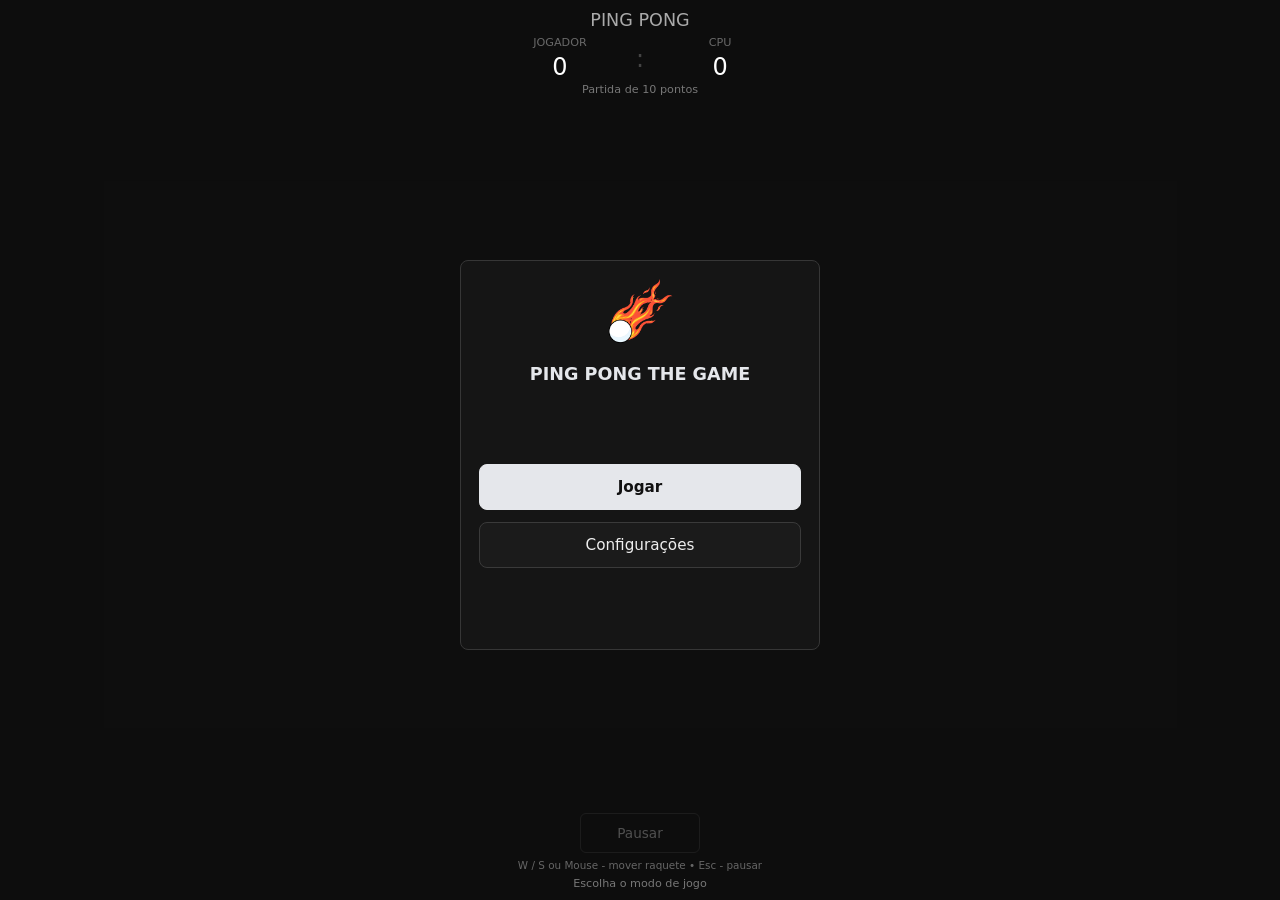
<file: index.html>
<!DOCTYPE html>
<html lang="pt-BR">
<head>
  <meta charset="UTF-8" />
  <meta name="viewport" content="width=device-width, initial-scale=1.0, viewport-fit=cover" />
  <title>Ping Pong | The Game</title>
  <style>
    * {
      box-sizing: border-box;
      margin: 0;
      padding: 0;
    }

    html,
    body {
      width: 100%;
      height: 100%;
      min-height: 100dvh;
      overflow: hidden;
      background: #0d0d0d;
    }

    #game-frame {
      display: block;
      width: 100dvw;
      height: 100dvh;
      border: 0;
    }
  </style>
</head>
<body>
  <noscript style="display: block; padding: 16px; color: #fff; font-family: Segoe UI, sans-serif;">
    Ative o JavaScript para jogar.
  </noscript>

  <iframe id="game-frame" title="Ping Pong" allow="autoplay"></iframe>

  <script>
    (() => {
      const frame = document.getElementById('game-frame');
      const frameTitles = {
        'pt-BR': { mobile: 'Ping Pong para celular', desktop: 'Ping Pong para desktop' },
        en: { mobile: 'Ping Pong for mobile', desktop: 'Ping Pong for desktop' },
        es: { mobile: 'Ping Pong para móvil', desktop: 'Ping Pong para escritorio' }
      };
      const mobileUserAgent = navigator.userAgentData?.mobile === true ||
        /Android|webOS|iPhone|iPad|iPod|BlackBerry|IEMobile|Opera Mini/i.test(navigator.userAgent);
      const coarsePointer = window.matchMedia('(pointer: coarse)').matches;
      const compactScreen = Math.min(screen.width, screen.height) <= 1024;
      const useMobileVersion = mobileUserAgent || (coarsePointer && compactScreen);

      const normalizeLanguage = value => {
        if (value?.toLowerCase().startsWith('en')) return 'en';
        if (value?.toLowerCase().startsWith('es')) return 'es';
        return 'pt-BR';
      };

      let language = 'pt-BR';
      try {
        language = normalizeLanguage(window.localStorage.getItem('ping-pong-language'));
      } catch {
        // Portuguese remains the default when storage is unavailable.
      }

      const applyFrameLanguage = nextLanguage => {
        language = normalizeLanguage(nextLanguage);
        document.documentElement.lang = language;
        frame.title = frameTitles[language][useMobileVersion ? 'mobile' : 'desktop'];
      };

      frame.src = useMobileVersion ? 'ping_pong_mobile_v2.html?v=20260809-3' : 'ping_pong_desktop.html';
      applyFrameLanguage(language);

      window.addEventListener('message', event => {
        if (event.source === frame.contentWindow && event.data?.type === 'ping-pong-language') {
          applyFrameLanguage(event.data.language);
        }
      });
    })();
  </script>
</body>
</html>
</file>
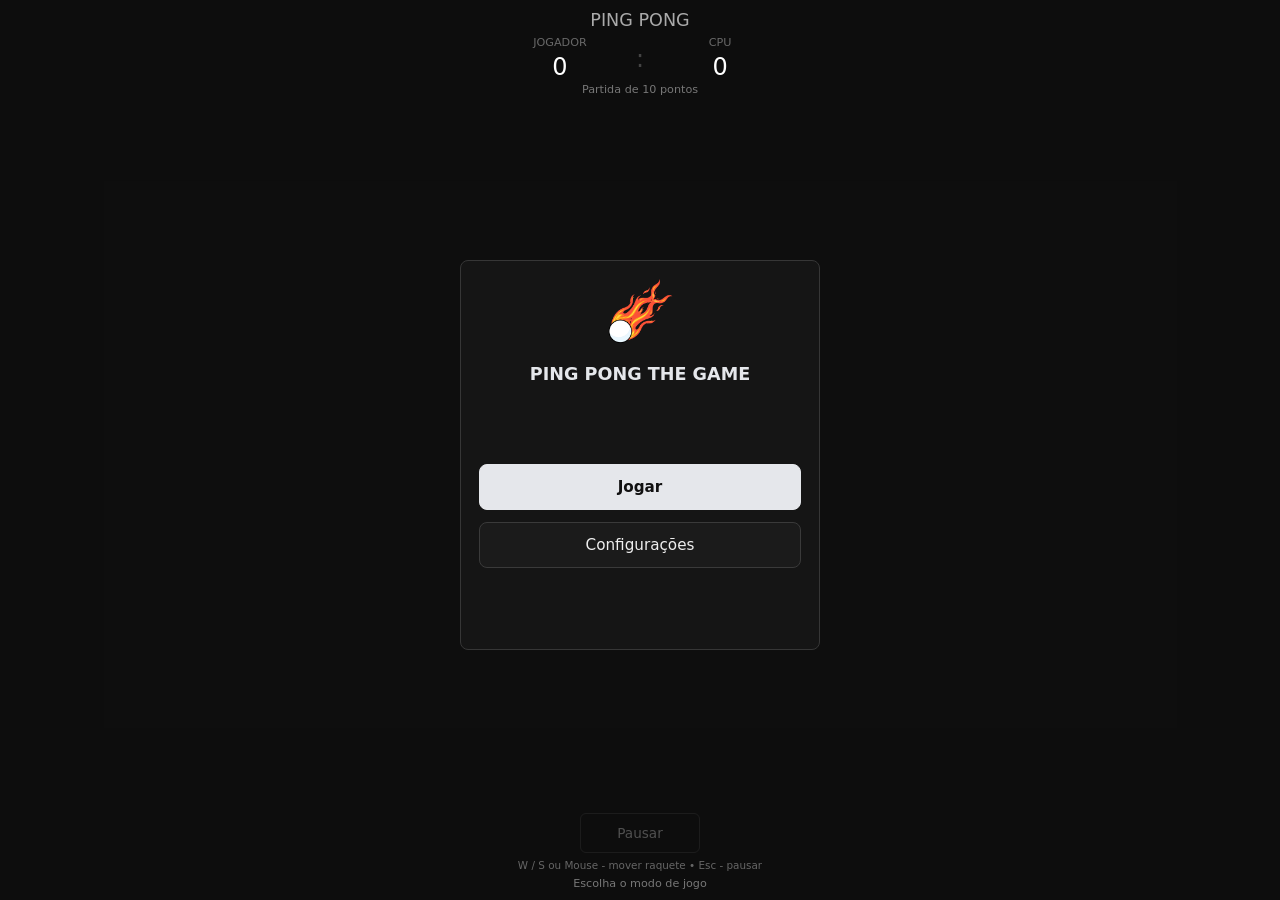
<file: ping_pong_desktop.html>
<!DOCTYPE html>
<html lang="pt-BR">
<head>
  <meta charset="UTF-8" />
  <meta name="viewport" content="width=device-width, initial-scale=1.0, viewport-fit=cover" />
  <meta name="theme-color" content="#0d0d0d" />
  <title>Ping Pong | Desktop</title>
  <link rel="stylesheet" href="css/desktop.css" />
  <script src="js/game-services.js?v=20260809-3" defer></script>
  <script src="js/game-desktop.js" defer></script>
</head>
<body data-page-title="pageTitleDesktop">
  <h1>Ping Pong</h1>

  <div id="score-area">
    <div id="scoreboard" aria-label="Placar" aria-live="polite" data-i18n-aria-label="scoreboard">
      <div class="score-block">
        <span class="score-label" id="label-left">JOGADOR</span>
        <span id="score-left">0</span>
      </div>
      <span class="score-separator" aria-hidden="true">:</span>
      <div class="score-block">
        <span class="score-label" id="label-right">CPU</span>
        <span id="score-right">0</span>
      </div>
    </div>
    <p id="winning-score-display" role="status" aria-live="polite">Partida de 10 pontos</p>
  </div>

  <main id="game-container">
    <canvas
      id="game-canvas"
      width="1196"
      height="610"
      role="application"
      aria-label="Mesa de ping pong. Use W e S ou o mouse para mover a raquete esquerda."
      data-i18n-aria-label="desktopCanvas"
    ></canvas>

    <div id="overlay" class="menu-active">
      <div id="countdown" class="hidden" role="status" aria-live="assertive">3</div>
      <div id="game-over-panel" class="hidden">
        <div id="winner-message" role="status" aria-live="assertive"></div>
        <button id="btn-game-over-reset" class="menu-btn primary" type="button" data-i18n="restart">Reiniciar</button>
      </div>
      <div id="ready-overlay" class="hidden">
        <span class="control-cue" aria-hidden="true">
          <svg viewBox="0 0 40 52">
            <g class="cursor-glyph">
              <path d="M7 8v36l9-9 8 17 7-4-8-16h13L7 8Z"></path>
            </g>
          </svg>
        </span>
        <button id="start-prompt" type="button" data-i18n="clickToStart">Clique para começar</button>
      </div>

      <section id="start-menu" role="dialog" aria-modal="true" aria-labelledby="menu-title">
        <img id="menu-logo" class="menu-logo" src="img/logo.png" alt="" width="73" height="73" />
        <h2 id="menu-title" class="menu-title">Ping Pong The Game</h2>

        <div class="menu-screen is-active" data-menu-screen="mainMenu">
          <div class="menu-actions">
            <button class="menu-btn primary" id="play-menu" type="button" data-i18n="play">Jogar</button>
            <button class="menu-btn" id="settings-menu" type="button" data-i18n="settings">Configurações</button>
          </div>
        </div>

        <div class="menu-screen" data-menu-screen="playMenu" hidden>
          <h3 data-i18n="chooseMode">Escolha o modo de jogo</h3>
          <p data-i18n="startsIn">O jogo começa após 3 segundos</p>
          <div class="menu-actions">
            <button class="menu-btn" id="menu-1p" type="button" data-i18n="onePlayer">1 Jogador</button>
            <button class="menu-btn" id="menu-2p" type="button" data-i18n="twoPlayers">2 Jogadores</button>
            <button class="menu-btn back-btn" type="button" data-menu-back>
              <svg viewBox="0 0 24 24" aria-hidden="true">
                <path d="M19 12H5"></path>
                <path d="m12 19-7-7 7-7"></path>
              </svg>
              <span data-i18n="back">Voltar</span>
            </button>
          </div>
        </div>

        <div class="menu-screen" data-menu-screen="difficultyMenu" hidden>
          <h3 data-i18n="chooseDifficulty">Escolha a dificuldade</h3>
          <div class="menu-actions">
            <button class="menu-btn" type="button" data-difficulty="easy" data-i18n="easy">Fácil</button>
            <button class="menu-btn" type="button" data-difficulty="medium" data-i18n="medium">Médio</button>
            <button class="menu-btn" type="button" data-difficulty="pro" data-i18n="pro">Pro</button>
            <button class="menu-btn back-btn" type="button" data-menu-back="playMenu">
              <svg viewBox="0 0 24 24" aria-hidden="true">
                <path d="M19 12H5"></path>
                <path d="m12 19-7-7 7-7"></path>
              </svg>
              <span data-i18n="back">Voltar</span>
            </button>
          </div>
        </div>

        <div class="menu-screen settings-menu-screen" data-menu-screen="settingsMenu" hidden>
          <fieldset class="setting-group">
            <legend data-i18n="winningScore">Pontos para vencer</legend>
            <div class="segmented-control" role="group" aria-label="Pontos para vencer" data-i18n-aria-label="winningScore">
              <button type="button" data-winning-score="3" aria-pressed="false">3</button>
              <button type="button" data-winning-score="5" aria-pressed="false">5</button>
              <button type="button" data-winning-score="7" aria-pressed="false">7</button>
              <button type="button" data-winning-score="10" aria-pressed="false">10</button>
            </div>
          </fieldset>
          <fieldset class="setting-group audio-settings">
            <legend data-i18n="audio">Áudio</legend>
            <label class="setting-toggle" for="music-toggle">
              <span data-i18n="music">Música</span>
              <input id="music-toggle" type="checkbox" checked />
            </label>
            <label class="setting-toggle" for="sound-toggle">
              <span data-i18n="sound">Sons do jogo</span>
              <input id="sound-toggle" type="checkbox" checked />
            </label>
          </fieldset>
          <div class="language-setting">
            <label for="language-select" data-i18n="language">Idioma</label>
            <select id="language-select" aria-label="Selecionar idioma" data-i18n-aria-label="languageSelect">
              <option value="pt-BR">Português</option>
              <option value="en">English</option>
              <option value="es">Español</option>
            </select>
          </div>
          <div class="menu-actions settings-actions">
            <button class="menu-btn back-btn" type="button" data-menu-back>
              <svg viewBox="0 0 24 24" aria-hidden="true">
                <path d="M19 12H5"></path>
                <path d="m12 19-7-7 7-7"></path>
              </svg>
              <span data-i18n="back">Voltar</span>
            </button>
          </div>
        </div>
      </section>

      <section id="pause-menu" class="hidden" role="dialog" aria-modal="true" aria-labelledby="pause-menu-title">
        <div class="pause-screen is-active" data-pause-screen="actions">
          <h2 id="pause-menu-title" class="menu-title" data-i18n="paused">Pausado</h2>
          <div class="menu-actions pause-actions">
            <button class="menu-btn primary" id="btn-resume" type="button" data-i18n="continue">Continuar</button>
            <button class="menu-btn" id="btn-reset" type="button" data-i18n="restart">Reiniciar</button>
            <button class="menu-btn" id="btn-menu" type="button" data-i18n="backToMenu">Voltar ao Menu</button>
          </div>
        </div>

        <div class="pause-screen" data-pause-screen="restartConfirm" hidden>
          <h2 class="menu-title" data-i18n="restartMatch">Reiniciar partida?</h2>
          <p class="pause-confirmation-text" data-i18n="restartConfirmation">Tem certeza que deseja reiniciar?</p>
          <div class="pause-confirmation-actions">
            <button class="menu-btn primary" id="btn-reset-confirm" type="button" data-i18n="yes">Sim</button>
            <button class="menu-btn" id="btn-reset-cancel" type="button" data-i18n="no">Não</button>
          </div>
        </div>
      </section>
    </div>
  </main>

  <nav id="controls" aria-label="Controles da partida" data-i18n-aria-label="matchControls">
    <button id="btn-pause" type="button" aria-controls="pause-menu" aria-expanded="false" disabled data-i18n="pause">Pausar</button>
    <button id="btn-game-over-menu" class="hidden" type="button" data-i18n="backToMenu">Voltar ao Menu</button>
  </nav>

  <p class="hint" id="hint">W / S ou Mouse - mover raquete • Esc - pausar</p>
  <p id="msg" role="status" aria-live="polite">Escolha o modo de jogo</p>
</body>
</html>
</file>
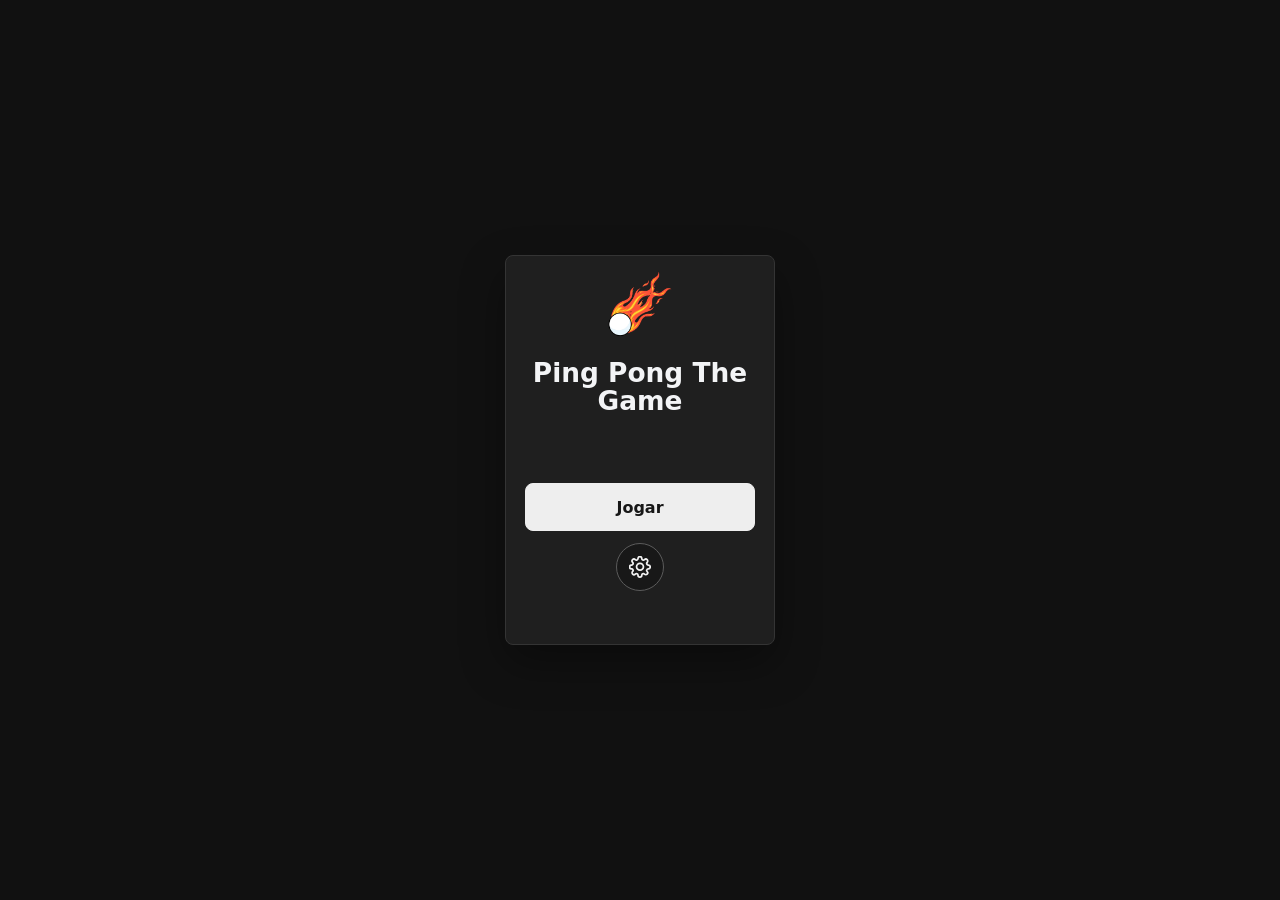
<file: ping_pong_mobile_v2.html>
<!DOCTYPE html>
<html lang="pt-BR">
<head>
  <meta charset="UTF-8" />
  <meta name="viewport" content="width=device-width, initial-scale=1.0, maximum-scale=1.0, user-scalable=no, viewport-fit=cover" />
  <meta name="theme-color" content="#111111" />
  <title>Ping Pong | Mobile</title>
  <link rel="stylesheet" href="css/mobile.css" />
  <script src="js/game-services.js?v=20260809-3" defer></script>
  <script src="js/game-mobile.js" defer></script>
</head>
<body data-page-title="pageTitleMobile">
  <h1>Ping Pong</h1>

  <main id="game-frame">
    <div id="field-row">
      <div id="score-row" aria-label="Placar" aria-live="polite" data-i18n-aria-label="scoreboard">
        <div class="side-score" id="side-left">
          <span class="score-label" id="label-left">CPU</span>
          <span class="score" id="score-left">0</span>
        </div>

        <div class="side-score" id="side-right">
          <span class="score-label" id="label-right">VOCÊ</span>
          <span class="score" id="score-right">0</span>
        </div>

        <p id="winning-score-display" role="status" aria-live="polite">Partida de 5 pontos</p>
      </div>

      <div id="field">
        <canvas
          id="game-canvas"
          width="380"
          height="640"
          role="application"
          aria-label="Mesa de ping pong. Arraste na metade do seu jogador para mover a raquete."
          data-i18n-aria-label="mobileCanvas"
        ></canvas>

        <div id="touch-guide" class="hidden" aria-hidden="true">
          <div class="guide-row guide-top">
            <span class="guide-arrow">&lsaquo;</span>
            <span class="guide-label" data-i18n="player1">JOGADOR 1</span>
            <span class="guide-arrow">&rsaquo;</span>
          </div>
          <div class="guide-row guide-bottom">
            <span class="guide-arrow">&lsaquo;</span>
            <span class="guide-label">JOGADOR 2</span>
            <span class="guide-arrow">&rsaquo;</span>
          </div>
        </div>

        <div id="overlay">
          <div id="countdown" class="hidden" role="status" aria-live="assertive">3</div>
          <div id="game-over-panel" class="hidden">
            <div id="winner-message" role="status" aria-live="assertive"></div>
            <button id="btn-game-over-reset" class="menu-btn primary" type="button" data-i18n="restart">Reiniciar</button>
          </div>
          <div id="ready-overlay" class="hidden">
            <button id="start-prompt" type="button" data-i18n="tapToStart">Toque para começar</button>
          </div>

          <section id="start-menu" role="dialog" aria-modal="true" aria-labelledby="menu-title">
            <img id="menu-logo" class="menu-logo" src="img/logo.png" alt="" width="52" height="52" />
            <h2 id="menu-title" class="menu-title">Ping Pong The Game</h2>

            <div class="menu-screen is-active" data-menu-screen="mainMenu">
              <div class="menu-actions main-actions">
                <button class="menu-btn primary" id="play-menu" type="button" data-i18n="play">Jogar</button>
                <button id="settings-menu" class="icon-btn" type="button" aria-label="Abrir configurações" data-i18n-aria-label="openSettings">
                  <svg viewBox="0 0 24 24" aria-hidden="true">
                    <path d="M12 15.5A3.5 3.5 0 1 0 12 8a3.5 3.5 0 0 0 0 7.5Z"></path>
                    <path d="M19.4 15a1.7 1.7 0 0 0 .34 1.88l.05.05a2.05 2.05 0 0 1-2.9 2.9l-.05-.05a1.7 1.7 0 0 0-1.88-.34 1.7 1.7 0 0 0-1.03 1.56V21a2.05 2.05 0 0 1-4.1 0v-.08A1.7 1.7 0 0 0 8.8 19.36a1.7 1.7 0 0 0-1.88.34l-.05.05a2.05 2.05 0 0 1-2.9-2.9l.05-.05A1.7 1.7 0 0 0 4.36 15a1.7 1.7 0 0 0-1.56-1.03H2.7a2.05 2.05 0 0 1 0-4.1h.08A1.7 1.7 0 0 0 4.34 8.84a1.7 1.7 0 0 0-.34-1.88l-.05-.05a2.05 2.05 0 0 1 2.9-2.9l.05.05a1.7 1.7 0 0 0 1.88.34h.02A1.7 1.7 0 0 0 9.83 2.8V2.7a2.05 2.05 0 0 1 4.1 0v.08A1.7 1.7 0 0 0 15 4.34a1.7 1.7 0 0 0 1.88-.34l.05-.05a2.05 2.05 0 0 1 2.9 2.9l-.05.05A1.7 1.7 0 0 0 19.44 8.8v.02A1.7 1.7 0 0 0 21 9.85h.08a2.05 2.05 0 0 1 0 4.1H21A1.7 1.7 0 0 0 19.4 15Z"></path>
                  </svg>
                </button>
              </div>
            </div>

            <div class="menu-screen" data-menu-screen="playMenu" hidden>
              <h3 data-i18n="chooseMode">Escolha o modo de jogo</h3>
              <p data-i18n="startsIn">O jogo começa após 3 segundos</p>
              <div class="menu-actions">
                <button class="menu-btn" id="menu-1p" type="button" data-i18n="onePlayer">1 Jogador</button>
                <button class="menu-btn" id="menu-2p" type="button" data-i18n="twoPlayers">2 Jogadores</button>
                <button class="menu-btn back-btn" type="button" data-menu-back>
                  <svg viewBox="0 0 24 24" aria-hidden="true">
                    <path d="M19 12H5"></path>
                    <path d="m12 19-7-7 7-7"></path>
                  </svg>
                  <span data-i18n="back">Voltar</span>
                </button>
              </div>
            </div>

            <div class="menu-screen" data-menu-screen="difficultyMenu" hidden>
              <h3 data-i18n="chooseDifficulty">Escolha a dificuldade</h3>
              <div class="menu-actions">
                <button class="menu-btn" type="button" data-difficulty="easy" data-i18n="easy">Fácil</button>
                <button class="menu-btn" type="button" data-difficulty="medium" data-i18n="medium">Médio</button>
                <button class="menu-btn" type="button" data-difficulty="pro" data-i18n="pro">Pro</button>
                <button class="menu-btn back-btn" type="button" data-menu-back="playMenu">
                  <svg viewBox="0 0 24 24" aria-hidden="true">
                    <path d="M19 12H5"></path>
                    <path d="m12 19-7-7 7-7"></path>
                  </svg>
                  <span data-i18n="back">Voltar</span>
                </button>
              </div>
            </div>

            <div class="menu-screen settings-menu-screen" data-menu-screen="settingsMenu" hidden>
              <fieldset class="setting-group">
                <legend data-i18n="winningScore">Pontos para vencer</legend>
                <div class="segmented-control" role="group" aria-label="Pontos para vencer" data-i18n-aria-label="winningScore">
                  <button type="button" data-winning-score="3" aria-pressed="false">3</button>
                  <button type="button" data-winning-score="5" aria-pressed="false">5</button>
                  <button type="button" data-winning-score="7" aria-pressed="false">7</button>
                  <button type="button" data-winning-score="10" aria-pressed="false">10</button>
                </div>
              </fieldset>
              <fieldset class="setting-group audio-settings">
                <legend data-i18n="audio">Áudio</legend>
                <label class="setting-toggle" for="music-toggle">
                  <span data-i18n="music">Música</span>
                  <input id="music-toggle" type="checkbox" checked />
                </label>
                <label class="setting-toggle" for="sound-toggle">
                  <span data-i18n="sound">Sons do jogo</span>
                  <input id="sound-toggle" type="checkbox" checked />
                </label>
              </fieldset>
              <div class="language-setting">
                <label for="language-select" data-i18n="language">Idioma</label>
                <select id="language-select" aria-label="Selecionar idioma" data-i18n-aria-label="languageSelect">
                  <option value="pt-BR">Português</option>
                  <option value="en">English</option>
                  <option value="es">Español</option>
                </select>
              </div>
              <div class="menu-actions settings-actions">
                <button class="menu-btn back-btn" type="button" data-menu-back>
                  <svg viewBox="0 0 24 24" aria-hidden="true">
                    <path d="M19 12H5"></path>
                    <path d="m12 19-7-7 7-7"></path>
                  </svg>
                  <span data-i18n="back">Voltar</span>
                </button>
              </div>
            </div>
          </section>

          <section id="pause-menu" class="hidden" role="dialog" aria-modal="true" aria-labelledby="pause-menu-title">
            <div class="pause-screen is-active" data-pause-screen="actions">
              <h2 id="pause-menu-title" class="menu-title" data-i18n="paused">Pausado</h2>
              <div class="menu-actions pause-actions">
                <button class="menu-btn primary" id="btn-resume" type="button" data-i18n="continue">Continuar</button>
                <button class="menu-btn" id="btn-reset" type="button" data-i18n="restart">Reiniciar</button>
                <button class="menu-btn" id="btn-menu" type="button" data-i18n="backToMenu">Voltar ao Menu</button>
              </div>
            </div>

            <div class="pause-screen" data-pause-screen="restartConfirm" hidden>
              <h2 class="menu-title" data-i18n="restartMatch">Reiniciar partida?</h2>
              <p class="pause-confirmation-text" data-i18n="restartConfirmation">Tem certeza que deseja reiniciar?</p>
              <div class="pause-confirmation-actions">
                <button class="menu-btn primary" id="btn-reset-confirm" type="button" data-i18n="yes">Sim</button>
                <button class="menu-btn" id="btn-reset-cancel" type="button" data-i18n="no">Não</button>
              </div>
            </div>
          </section>
        </div>
      </div>
    </div>
  </main>

  <nav id="controls" aria-label="Controles da partida" data-i18n-aria-label="matchControls">
    <button id="btn-pause" type="button" aria-controls="pause-menu" aria-expanded="false" disabled data-i18n="pause">Pausar</button>
    <button id="btn-game-over-menu" class="hidden" type="button" data-i18n="backToMenu">Voltar ao Menu</button>
  </nav>

  <p class="hint" id="hint">Arraste para mover a raquete</p>
  <p id="msg" role="status" aria-live="polite">Escolha o modo de jogo</p>
</body>
</html>
</file>
<file: css/desktop.css>
:root {
  color-scheme: dark;
  font-family: "Segoe UI", system-ui, sans-serif;
}

* {
  box-sizing: border-box;
  margin: 0;
  padding: 0;
}

html,
body {
  width: 100%;
  height: 100%;
  min-height: 100dvh;
  overflow: hidden;
}

body {
  display: grid;
  grid-template-rows: auto auto minmax(0, 1fr) auto auto auto;
  justify-items: center;
  gap: 6px;
  padding: 10px 16px;
  background: #0d0d0d;
  color: #fff;
  user-select: none;
}

h1 {
  color: #aaa;
  font-size: 1.1rem;
  font-weight: 500;
  letter-spacing: 0;
  text-transform: uppercase;
}

#score-area {
  display: flex;
  flex-direction: column;
  align-items: center;
  gap: 2px;
}

#scoreboard {
  display: flex;
  min-height: 42px;
  align-items: center;
  gap: 2rem;
  font-size: 1.5rem;
  font-weight: 500;
}

.score-block {
  min-width: 88px;
  text-align: center;
}

.score-label {
  display: block;
  margin-bottom: 4px;
  color: #686868;
  font-size: 0.7rem;
  letter-spacing: 0;
}

.score-separator {
  color: #444;
}

#winning-score-display {
  color: #777;
  font-size: 0.7rem;
  line-height: 1.2;
  text-align: center;
}

#game-container {
  position: relative;
  display: flex;
  width: min(100%, 1196px);
  min-width: 0;
  min-height: 0;
  align-self: center;
  align-items: center;
  justify-content: center;
  overflow: hidden;
}

#game-canvas {
  display: block;
  width: 100%;
  height: 100%;
  border: 1px solid #292929;
  border-radius: 6px;
  background: #111;
  touch-action: none;
}

#overlay {
  position: absolute;
  z-index: 3;
  inset: 0;
  display: flex;
  padding: 24px;
  align-items: center;
  justify-content: center;
  pointer-events: none;
}

#overlay.menu-active {
  background: #0e0e0e;
  pointer-events: auto;
}

#overlay.pause-open {
  background: rgba(0, 0, 0, 0.68);
  pointer-events: auto;
}

#countdown {
  position: absolute;
  inset: 0;
  display: flex;
  align-items: center;
  justify-content: center;
  color: #fff;
  font-size: 5rem;
  font-weight: 700;
  text-shadow: 0 10px 40px rgba(0, 0, 0, 0.8);
  pointer-events: none;
}

#game-over-panel {
  position: absolute;
  z-index: 6;
  inset: 0;
  display: flex;
  padding: 24px;
  flex-direction: column;
  align-items: center;
  justify-content: center;
  gap: 20px;
  background: rgba(0, 0, 0, 0.48);
  pointer-events: none;
}

#winner-message {
  color: #fff;
  font-size: 2rem;
  font-weight: 700;
  text-align: center;
  text-shadow: 0 6px 28px rgba(0, 0, 0, 0.95);
  animation: winner-message-in 240ms ease-out;
}

#btn-game-over-reset {
  width: min(220px, 100%);
  pointer-events: auto;
}

#ready-overlay {
  position: absolute;
  z-index: 5;
  inset: 0;
  pointer-events: none;
}

#start-prompt {
  position: absolute;
  z-index: 1;
  top: 50%;
  left: 50%;
  width: auto;
  min-height: 0;
  padding: 12px;
  transform: translate(-50%, -50%);
  border: 0;
  background: transparent;
  color: #fff;
  font-size: 1.1rem;
  font-weight: 600;
  text-shadow: 0 4px 20px rgba(0, 0, 0, 0.9);
  white-space: nowrap;
  pointer-events: auto;
  animation: start-prompt-float 1.8s ease-in-out infinite;
}

.control-cue {
  position: absolute;
  top: 50%;
  left: 25%;
  display: block;
  width: 40px;
  height: 52px;
  transform: translate(-50%, -50%);
  pointer-events: none;
}

.control-cue svg {
  display: block;
  width: 100%;
  height: 100%;
  overflow: visible;
  fill: none;
  stroke: currentColor;
  stroke-width: 2;
  stroke-linecap: round;
  stroke-linejoin: round;
}

.cursor-glyph {
  fill: #f4f4f5;
  stroke: #111;
  transform-box: fill-box;
  transform-origin: center;
  animation: cursor-control-motion 1.75s ease-in-out infinite;
}

#start-prompt:hover:not(:disabled) {
  border-color: transparent;
  background: transparent;
  color: #fff;
}

#start-prompt:focus-visible {
  outline: none;
  text-decoration: underline;
  text-decoration-thickness: 2px;
  text-underline-offset: 5px;
}

#start-menu {
  display: flex;
  width: min(360px, 55%);
  height: min(390px, 100%);
  min-width: 320px;
  padding: 18px;
  flex-direction: column;
  overflow: hidden;
  border: 1px solid #363636;
  border-radius: 8px;
  background: #151515;
  text-align: center;
  pointer-events: auto;
}

#start-menu.settings-open {
  height: min(460px, 100%);
}

.menu-logo {
  display: block;
  width: 73px;
  height: auto;
  max-height: 73px;
  margin: 0 auto 12px;
  object-fit: contain;
}

#pause-menu {
  display: flex;
  width: min(300px, calc(100% - 48px));
  height: 400px;
  max-height: none;
  padding: 20px 18px;
  flex-direction: column;
  overflow-y: visible;
  border: 1px solid #424242;
  border-radius: 8px;
  background: #1f1f1f;
  box-shadow: 0 18px 44px rgba(0, 0, 0, 0.55);
  text-align: center;
  pointer-events: auto;
  animation: pause-menu-in 160ms ease-out;
}

.pause-screen {
  display: none;
  width: 100%;
  min-height: 0;
}

.pause-screen.is-active {
  display: flex;
  flex-direction: column;
  animation: menu-screen-in 160ms ease-out;
}

.pause-screen .menu-title {
  margin-bottom: 4px;
  font-size: 1.05rem;
}

.pause-actions {
  margin-top: 50px;
  gap: 16px;
  padding: 14px 24px;
}

.pause-actions .menu-btn.primary {
  width: min(220px, 100%);
  align-self: center;
}

.pause-confirmation-text {
  margin: 12px 0 16px;
  color: #d4d4d4;
  font-size: 0.88rem;
  line-height: 1.35;
}

.pause-confirmation-actions {
  display: grid;
  grid-template-columns: repeat(2, minmax(0, 1fr));
  gap: 8px;
}

.pause-confirmation-actions .menu-btn {
  width: 100%;
  min-height: 40px;
  padding: 9px 10px;
}

.menu-title {
  margin-bottom: 18px;
  flex: 0 0 auto;
  color: #e5e7eb;
  font-size: 1.1rem;
  font-weight: 600;
  letter-spacing: 0;
  text-transform: uppercase;
}

.menu-screen {
  display: none;
  min-height: 0;
  flex: 1;
}

.menu-screen.is-active {
  display: flex;
  flex-direction: column;
  justify-content: center;
  animation: menu-screen-in 160ms ease-out;
}

.menu-screen > h3 {
  margin-bottom: 12px;
  color: #d0d0d0;
  font-size: 0.95rem;
  font-weight: 600;
  letter-spacing: 0;
  text-transform: uppercase;
}

.menu-screen > p {
  margin-bottom: 14px;
  color: #8a8a8a;
  font-size: 0.78rem;
}

.menu-actions {
  display: flex;
  flex-direction: column;
  gap: 12px;
}

.setting-group {
  margin: 0;
  padding: 0;
  border: 0;
}

.setting-group legend {
  margin-bottom: 8px;
  color: #aaa;
  font-size: 0.78rem;
}

.settings-menu-screen.is-active {
  justify-content: flex-start;
  padding: 0 2px 2px;
  overflow-y: auto;
  scrollbar-width: thin;
  scrollbar-color: #555 transparent;
}

.audio-settings {
  margin-top: 26px;
}

.setting-toggle {
  display: flex;
  min-height: 36px;
  padding: 7px 10px;
  align-items: center;
  justify-content: space-between;
  gap: 12px;
  border: 1px solid #343434;
  background: #111;
  color: #ddd;
  font-size: 0.84rem;
  text-align: left;
  cursor: pointer;
}

.setting-toggle:first-of-type {
  border-radius: 8px 8px 0 0;
}

.setting-toggle:last-of-type {
  margin-top: -1px;
  border-radius: 0 0 8px 8px;
}

.setting-toggle input {
  width: 19px;
  height: 19px;
  flex: 0 0 auto;
  accent-color: #f3f4f6;
  cursor: pointer;
}

.language-setting {
  display: grid;
  margin-top: 26px;
  grid-template-columns: auto minmax(0, 1fr);
  align-items: center;
  gap: 12px;
  color: #aaa;
  font-size: 0.78rem;
  text-align: left;
}

.language-setting select {
  width: 100%;
  min-height: 38px;
  padding: 7px 30px 7px 10px;
  border: 1px solid #3a3a3a;
  border-radius: 7px;
  background: #111;
  color: #eee;
  font: inherit;
  cursor: pointer;
}

.language-setting select:focus-visible,
.setting-toggle input:focus-visible {
  outline: 2px solid #fff;
  outline-offset: 2px;
}

.segmented-control {
  display: grid;
  padding: 4px;
  grid-template-columns: repeat(4, minmax(0, 1fr));
  gap: 4px;
  border: 1px solid #343434;
  border-radius: 8px;
  background: #111;
}

.segmented-control button {
  min-width: 0;
  min-height: 40px;
  padding: 8px 6px;
  border-color: transparent;
}

.segmented-control button.is-selected {
  border-color: #e5e7eb;
  background: #e5e7eb;
  color: #111;
  font-weight: 700;
}

.settings-actions {
  margin-top: 18px;
}

button {
  min-height: 40px;
  padding: 8px 20px;
  border: 1px solid #3a3a3a;
  border-radius: 6px;
  background: transparent;
  color: #ccc;
  font: inherit;
  font-size: 0.85rem;
  cursor: pointer;
  transition: background 150ms ease, border-color 150ms ease, color 150ms ease;
}

.menu-btn {
  min-height: 46px;
  padding: 11px 24px;
  border-radius: 8px;
  background: #1b1b1b;
  color: #eee;
  font-size: 0.95rem;
}

.menu-btn.primary {
  border-color: #e5e7eb;
  background: #e5e7eb;
  color: #111;
  font-weight: 700;
}

.menu-btn.back-btn {
  display: inline-flex;
  width: 150px;
  min-height: 40px;
  margin-top: 4px;
  padding: 8px 14px;
  align-self: center;
  align-items: center;
  justify-content: center;
  gap: 8px;
  font-size: 0.82rem;
}

.back-btn svg {
  width: 18px;
  height: 18px;
  flex: 0 0 auto;
  fill: none;
  stroke: currentColor;
  stroke-width: 2;
  stroke-linecap: round;
  stroke-linejoin: round;
}

button:hover:not(:disabled) {
  border-color: #60a5fa;
  background: #202020;
  color: #fff;
}

.segmented-control button.is-selected:hover:not(:disabled) {
  border-color: #fff;
  background: #fff;
  color: #111;
}

.menu-btn.primary:hover:not(:disabled) {
  border-color: #fff;
  background: #fff;
  color: #111;
}

button:focus-visible {
  outline: 3px solid #60a5fa;
  outline-offset: 2px;
}

button:disabled {
  opacity: 0.35;
  cursor: default;
}

#controls {
  display: flex;
  min-height: 40px;
  flex-wrap: wrap;
  justify-content: center;
  gap: 8px;
}

#controls button {
  min-width: 120px;
}

#msg,
.hint {
  min-height: 1em;
  text-align: center;
}

#msg {
  color: #777;
  font-size: 0.7rem;
}

.hint {
  color: #666;
  font-size: 0.65rem;
  letter-spacing: 0;
}

.hidden,
[hidden] {
  display: none !important;
}

@keyframes menu-screen-in {
  from {
    opacity: 0;
    transform: translateX(8px);
  }
  to {
    opacity: 1;
    transform: translateX(0);
  }
}

@keyframes pause-menu-in {
  from {
    opacity: 0;
    transform: scale(0.96);
  }
  to {
    opacity: 1;
    transform: scale(1);
  }
}

@keyframes start-prompt-float {
  0%,
  100% {
    transform: translate(-50%, -50%);
  }
  50% {
    transform: translate(-50%, calc(-50% - 7px));
  }
}

@keyframes winner-message-in {
  from {
    opacity: 0;
    transform: scale(0.94);
  }
  to {
    opacity: 1;
    transform: scale(1);
  }
}

@keyframes cursor-control-motion {
  0%,
  100% {
    transform: translateY(-100px);
  }
  50% {
    transform: translateY(100px);
  }
}

@media (max-width: 760px), (max-height: 620px) {
  body {
    gap: 3px;
    padding-block: 6px;
  }

  #overlay {
    justify-content: center;
    padding: 14px;
  }

  #start-menu {
    width: min(300px, 100%);
    min-width: 0;
    padding: 18px;
  }

}

#pause-menu .pause-actions {
  margin-top: 50px;
  gap: 30px;
}

.pause-confirmation-text {
  margin: 50px 0 16px;
}

#pause-menu .pause-confirmation-text {
  margin: 30px 0 50px;
}

@media (prefers-reduced-motion: reduce) {
  .menu-screen.is-active {
    animation: none;
  }

  #pause-menu,

  .pause-screen.is-active {
    animation: none;
  }

  #start-prompt {
    animation: none;
  }

  #winner-message {
    animation: none;
  }

  .cursor-glyph {
    animation: none;
  }

  button {
    transition: none;
  }
}
</file>
<file: css/mobile.css>
:root {
  color-scheme: dark;
  font-family: "Segoe UI", system-ui, sans-serif;
}

* {
  box-sizing: border-box;
  margin: 0;
  padding: 0;
}

html,
body {
  width: 100%;
  height: 100%;
  min-height: 100dvh;
  overflow: hidden;
  overscroll-behavior: none;
}

body {
  display: grid;
  grid-template-rows: auto minmax(0, 1fr) auto auto auto;
  justify-items: center;
  gap: 6px;
  padding: max(8px, env(safe-area-inset-top)) max(8px, env(safe-area-inset-right)) max(8px, env(safe-area-inset-bottom)) max(8px, env(safe-area-inset-left));
  background: #0d0d0d;
  color: #fff;
  user-select: none;
  -webkit-user-select: none;
  -webkit-tap-highlight-color: transparent;
}

body.menu-open {
  display: block;
  padding: 0;
  background: #111;
}

body.menu-open > h1,
body.menu-open #score-row,
body.menu-open #game-canvas,
body.menu-open #touch-guide,
body.menu-open #controls,
body.menu-open #hint,
body.menu-open #msg {
  display: none !important;
}

body.menu-open #game-frame,
body.menu-open #field-row,
body.menu-open #field {
  width: 100% !important;
  height: 100% !important;
  max-width: none;
}

body.menu-open #overlay {
  position: fixed;
  z-index: 20;
  inset: 0;
  display: flex;
  padding: max(18px, env(safe-area-inset-top)) max(16px, env(safe-area-inset-right)) max(18px, env(safe-area-inset-bottom)) max(16px, env(safe-area-inset-left));
  background: #111;
  pointer-events: auto;
}

h1 {
  color: #aaa;
  font-size: 0.9rem;
  font-weight: 500;
  letter-spacing: 0;
  text-transform: uppercase;
}

#game-frame,
#field-row {
  display: flex;
  width: 100%;
  min-height: 0;
  align-items: center;
  justify-content: center;
  overflow: hidden;
}

#field {
  position: relative;
  width: min(100%, 380px);
  aspect-ratio: 380 / 640;
  flex: 0 0 auto;
}

#game-canvas {
  display: block;
  width: 100%;
  height: 100%;
  border: 1px solid #292929;
  border-radius: 6px;
  background: #111;
  touch-action: none;
}

#score-row {
  position: fixed;
  z-index: 5;
  inset: 0;
  pointer-events: none;
}

.side-score {
  position: fixed;
  top: 50%;
  display: grid;
  width: 38px;
  grid-template-rows: 78px auto;
  transform: translateY(-50%);
  align-items: center;
  justify-items: center;
  gap: 7px;
}

#side-left {
  left: max(2px, env(safe-area-inset-left));
}

#side-right {
  right: max(2px, env(safe-area-inset-right));
}

.score-label {
  width: max-content;
  color: #858585;
  font-size: 0.66rem;
  font-weight: 600;
  line-height: 1;
  letter-spacing: 0;
  text-align: center;
  text-transform: uppercase;
  white-space: nowrap;
}

#side-left .score-label {
  transform: rotate(-90deg);
}

#side-right .score-label {
  transform: rotate(90deg);
}

.score {
  color: #e5e7eb;
  font-size: 1.35rem;
  font-weight: 600;
  line-height: 1;
}

#winning-score-display {
  position: fixed;
  top: max(30px, calc(env(safe-area-inset-top) + 26px));
  left: 50%;
  transform: translateX(-50%);
  color: #777;
  font-size: 0.66rem;
  line-height: 1.2;
  text-align: center;
  white-space: nowrap;
}

#overlay {
  position: absolute;
  z-index: 4;
  inset: 0;
  display: flex;
  align-items: center;
  justify-content: center;
  pointer-events: none;
}

#overlay.pause-open {
  background: rgba(0, 0, 0, 0.68);
  pointer-events: auto;
}

#countdown {
  position: absolute;
  inset: 0;
  display: flex;
  align-items: center;
  justify-content: center;
  color: #fff;
  font-size: 5rem;
  font-weight: 700;
  text-shadow: 0 10px 40px rgba(0, 0, 0, 0.8);
  pointer-events: none;
}

#game-over-panel {
  position: absolute;
  z-index: 6;
  inset: 0;
  display: flex;
  padding: 24px;
  flex-direction: column;
  align-items: center;
  justify-content: center;
  gap: 18px;
  background: rgba(0, 0, 0, 0.48);
  pointer-events: none;
}

#winner-message {
  color: #fff;
  font-size: 1.6rem;
  font-weight: 700;
  text-align: center;
  text-shadow: 0 6px 28px rgba(0, 0, 0, 0.95);
  animation: winner-message-in 240ms ease-out;
}

#btn-game-over-reset {
  width: min(190px, 100%);
  pointer-events: auto;
}

#ready-overlay {
  position: absolute;
  z-index: 5;
  inset: 0;
  pointer-events: none;
}

#start-prompt {
  position: absolute;
  z-index: 1;
  top: 50%;
  left: 50%;
  width: auto;
  min-height: 0;
  padding: 12px;
  transform: translate(-50%, -50%);
  border: 0;
  background: transparent;
  color: #fff;
  font-size: 1.05rem;
  font-weight: 600;
  text-shadow: 0 4px 20px rgba(0, 0, 0, 0.9);
  white-space: nowrap;
  pointer-events: auto;
  animation: start-prompt-float 1.8s ease-in-out infinite;
}

#start-prompt:hover:not(:disabled) {
  border-color: transparent;
  background: transparent;
  color: #fff;
}

#start-prompt:focus-visible {
  outline: none;
  text-decoration: underline;
  text-decoration-thickness: 2px;
  text-underline-offset: 5px;
}

#start-menu {
  display: flex;
  width: min(270px, calc(100% - 20px));
  height: min(390px, calc(100% - 20px));
  padding: 16px 14px;
  flex-direction: column;
  overflow: hidden;
  border: 1px solid #343434;
  border-radius: 8px;
  background: #1f1f1f;
  box-shadow: 0 18px 44px rgba(0, 0, 0, 0.35);
  text-align: center;
  pointer-events: auto;
}

#start-menu.settings-open {
  height: min(480px, calc(100% - 20px));
}

.menu-logo {
  display: block;
  width: clamp(56px, 16.8vw, 72.8px);
  height: auto;
  max-height: 72.8px;
  margin: 0 auto 14px;
  object-fit: contain;
}

#pause-menu {
  display: flex;
  width: min(276px, calc(100% - 40px));
  max-height: calc(100% - 32px);
  padding: 16px 14px;
  flex-direction: column;
  overflow-y: auto;
  border: 1px solid #424242;
  border-radius: 8px;
  background: #1f1f1f;
  box-shadow: 0 18px 44px rgba(0, 0, 0, 0.55);
  text-align: center;
  pointer-events: auto;
  animation: pause-menu-in 160ms ease-out;
}

.pause-screen {
  display: none;
  width: 100%;
  min-height: 0;
}

.pause-screen.is-active {
  display: flex;
  flex-direction: column;
  animation: menu-screen-in 160ms ease-out;
}

.pause-screen .menu-title {
  margin-bottom: 2px;
  font-size: 1.35rem;
}

.pause-actions {
  width: 100%;
  margin-top: 8px;
  gap: 7px;
}

.pause-actions .menu-btn {
  min-height: 40px;
  padding: 9px 12px;
  font-size: 0.9rem;
}

.pause-actions .menu-btn.primary {
  width: min(210px, 100%);
  align-self: center;
}

.pause-confirmation-text {
  margin: 10px 0 14px;
  color: #d4d4d4;
  font-size: 0.88rem;
  line-height: 1.35;
  text-align: center;
}

.pause-confirmation-actions {
  display: grid;
  grid-template-columns: repeat(2, minmax(0, 1fr));
  gap: 8px;
}

.pause-confirmation-actions .menu-btn {
  width: 100%;
  min-height: 40px;
  padding: 9px 10px;
  font-size: 0.9rem;
}

.menu-title {
  flex: 0 0 auto;
  margin-bottom: 18px;
  color: #f3f4f6;
  font-size: 1.65rem;
  font-weight: 700;
  line-height: 1.05;
  letter-spacing: 0;
  overflow-wrap: anywhere;
}

.menu-screen {
  display: none;
  min-height: 0;
  flex: 1;
}

.menu-screen.is-active {
  display: flex;
  flex-direction: column;
  justify-content: center;
  animation: menu-screen-in 160ms ease-out;
}

.menu-screen > h3 {
  margin-bottom: 10px;
  color: #e5e7eb;
  font-size: 0.95rem;
  font-weight: 600;
  letter-spacing: 0;
}

.menu-screen > p {
  color: #aaa;
  font-size: 0.84rem;
  line-height: 1.4;
}

.menu-actions {
  display: flex;
  margin-top: 14px;
  flex-direction: column;
  gap: 10px;
}

.setting-group {
  margin: 0;
  padding: 0;
  border: 0;
}

.setting-group legend {
  margin-bottom: 8px;
  color: #aaa;
  font-size: 0.82rem;
}

.settings-menu-screen.is-active {
  justify-content: flex-start;
  padding: 0 2px 2px;
  overflow-y: auto;
  scrollbar-width: thin;
  scrollbar-color: #555 transparent;
}

.audio-settings {
  margin-top: 24px;
}

.setting-toggle {
  display: flex;
  min-height: 38px;
  padding: 7px 10px;
  align-items: center;
  justify-content: space-between;
  gap: 10px;
  border: 1px solid #3a3a3a;
  background: #151515;
  color: #e5e7eb;
  font-size: 0.86rem;
  text-align: left;
}

.setting-toggle:first-of-type {
  border-radius: 8px 8px 0 0;
}

.setting-toggle:last-of-type {
  margin-top: -1px;
  border-radius: 0 0 8px 8px;
}

.setting-toggle input {
  width: 21px;
  height: 21px;
  flex: 0 0 auto;
  accent-color: #f3f4f6;
}

.language-setting {
  display: grid;
  margin-top: 24px;
  grid-template-columns: auto minmax(0, 1fr);
  align-items: center;
  gap: 10px;
  color: #aaa;
  font-size: 0.82rem;
  text-align: left;
}

.language-setting select {
  width: 100%;
  min-height: 40px;
  padding: 7px 28px 7px 9px;
  border: 1px solid #3c3c3c;
  border-radius: 7px;
  background: #151515;
  color: #f3f4f6;
  font: inherit;
}

.language-setting select:focus-visible,
.setting-toggle input:focus-visible {
  outline: 2px solid #fff;
  outline-offset: 2px;
}

.segmented-control {
  display: grid;
  padding: 4px;
  grid-template-columns: repeat(4, minmax(0, 1fr));
  gap: 4px;
  border: 1px solid #343434;
  border-radius: 8px;
  background: #111;
}

.segmented-control button {
  min-width: 0;
  min-height: 42px;
  padding: 8px 4px;
  border-color: transparent;
}

.segmented-control button.is-selected {
  border-color: #e5e7eb;
  background: #e5e7eb;
  color: #111;
  font-weight: 700;
}

.settings-actions {
  margin-top: 18px;
}

.main-actions {
  align-items: center;
}

button {
  min-height: 42px;
  padding: 8px 14px;
  border: 1px solid #3c3c3c;
  border-radius: 6px;
  background: transparent;
  color: #ccc;
  font: inherit;
  font-size: 0.82rem;
  cursor: pointer;
  touch-action: manipulation;
}

button.menu-btn {
  min-height: 48px;
  padding: 12px 14px;
  border-radius: 8px;
  background: #151515;
  color: #eee;
  font-size: 1rem;
}

button.menu-btn.primary {
  width: min(230px, 100%);
  border-color: #eee;
  background: #eee;
  color: #171717;
  font-weight: 700;
}

button.menu-btn.back-btn {
  display: inline-flex;
  width: min(150px, 70%);
  min-height: 42px;
  margin-top: 2px;
  padding: 8px 14px;
  align-self: center;
  align-items: center;
  justify-content: center;
  gap: 8px;
  font-size: 0.85rem;
}

.back-btn svg {
  width: 18px;
  height: 18px;
  flex: 0 0 auto;
  fill: none;
  stroke: currentColor;
  stroke-width: 2;
  stroke-linecap: round;
  stroke-linejoin: round;
}

.icon-btn {
  display: inline-flex;
  width: 48px;
  height: 48px;
  min-height: 48px;
  margin: 2px auto 0;
  padding: 0;
  align-items: center;
  justify-content: center;
  border-color: #5b5b5b;
  border-radius: 50%;
  background: #181818;
  color: #f2f2f2;
}

.icon-btn svg {
  width: 22px;
  height: 22px;
  fill: none;
  stroke: currentColor;
  stroke-width: 1.9;
  stroke-linecap: round;
  stroke-linejoin: round;
}

button:hover:not(:disabled) {
  border-color: #60a5fa;
  background: #1f1f1f;
  color: #fff;
}

.segmented-control button.is-selected:hover:not(:disabled) {
  border-color: #fff;
  background: #fff;
  color: #111;
}

button.menu-btn.primary:hover:not(:disabled) {
  border-color: #fff;
  background: #fff;
  color: #171717;
}

button:focus-visible {
  outline: 3px solid #60a5fa;
  outline-offset: 2px;
}

button:disabled {
  opacity: 0.35;
  cursor: default;
}

#touch-guide {
  position: absolute;
  z-index: 1;
  inset: 0;
  display: flex;
  padding: 38px 26px;
  flex-direction: column;
  justify-content: space-between;
  pointer-events: none;
}

.guide-row {
  display: flex;
  align-items: center;
  justify-content: space-between;
  gap: 16px;
  color: rgba(255, 255, 255, 0.34);
  text-shadow: 0 3px 18px rgba(0, 0, 0, 0.9);
}

.guide-arrow {
  font-size: 4rem;
  font-weight: 300;
  line-height: 1;
}

.guide-label {
  color: rgba(255, 255, 255, 0.3);
  font-size: 0.72rem;
  letter-spacing: 0;
  text-align: center;
}

#touch-guide.single-player .guide-top {
  visibility: hidden;
}

#controls {
  display: flex;
  min-height: 42px;
  flex-wrap: wrap;
  justify-content: center;
  gap: 6px;
}

#controls button {
  min-width: 120px;
  padding-inline: 18px;
}

#msg,
.hint {
  min-height: 1em;
  flex-shrink: 0;
  text-align: center;
}

#msg {
  color: #777;
  font-size: 0.7rem;
}

.hint {
  color: #666;
  font-size: 0.65rem;
  letter-spacing: 0;
}

.hidden,
[hidden] {
  display: none !important;
}

@keyframes menu-screen-in {
  from {
    opacity: 0;
    transform: translateY(6px);
  }
  to {
    opacity: 1;
    transform: translateY(0);
  }
}

@keyframes pause-menu-in {
  from {
    opacity: 0;
    transform: scale(0.96);
  }
  to {
    opacity: 1;
    transform: scale(1);
  }
}

@keyframes start-prompt-float {
  0%,
  100% {
    transform: translate(-50%, -50%);
  }
  50% {
    transform: translate(-50%, calc(-50% - 7px));
  }
}

@keyframes winner-message-in {
  from {
    opacity: 0;
    transform: scale(0.94);
  }
  to {
    opacity: 1;
    transform: scale(1);
  }
}

@media (orientation: landscape) and (max-height: 520px) {
  body:not(.menu-open) {
    grid-template-rows: minmax(0, 1fr) auto auto;
    gap: 3px;
    padding-block: max(4px, env(safe-area-inset-top)) max(4px, env(safe-area-inset-bottom));
  }

  body:not(.menu-open) > h1,
  body:not(.menu-open) > .hint {
    display: none;
  }

  #controls,
  #controls button {
    min-height: 36px;
  }

  #controls button {
    padding-block: 5px;
  }
}

@media (max-width: 340px), (max-height: 600px) {
  #start-menu {
    padding: 14px 12px;
  }

  .menu-title {
    margin-bottom: 12px;
    font-size: 1.4rem;
  }

  .menu-logo {
    width: 56px;
    max-height: 56px;
    margin-bottom: 12px;
  }

}

@media (prefers-reduced-motion: reduce) {
  .menu-screen.is-active {
    animation: none;
  }

  #pause-menu {
    animation: none;
  }

  .pause-screen.is-active {
    animation: none;
  }

  #start-prompt {
    animation: none;
  }

  #winner-message {
    animation: none;
  }
}
</file>
